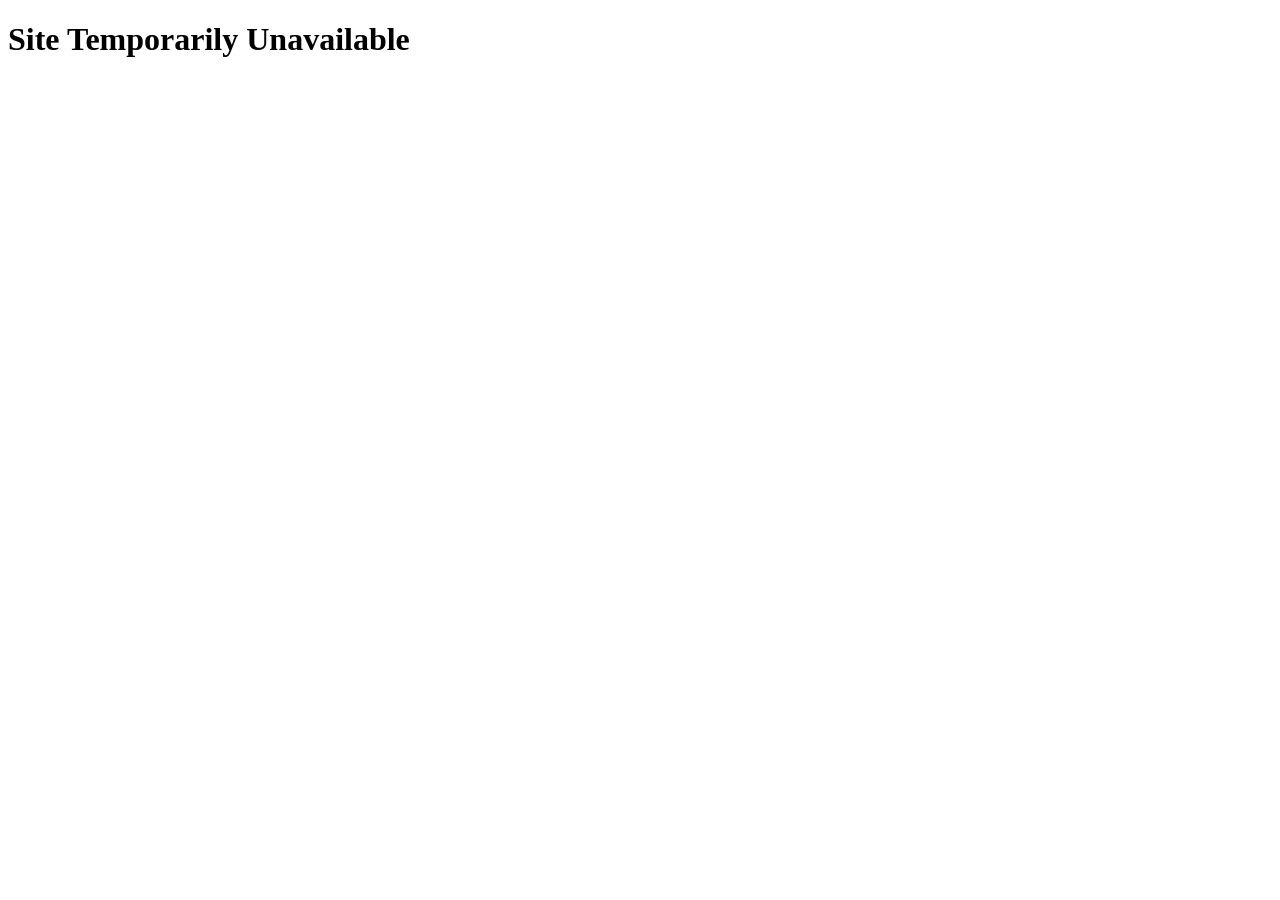
<file: index.html>
<!DOCTYPE html>
<html lang="en">
<head>
  <meta charset="UTF-8">
  <meta name="viewport" content="width=device-width, initial-scale=1.0">
  <title>Temporarily Unavailable</title>
</head>
<body>
  <h1>Site Temporarily Unavailable</h1>
</body>
</html>
</file>
